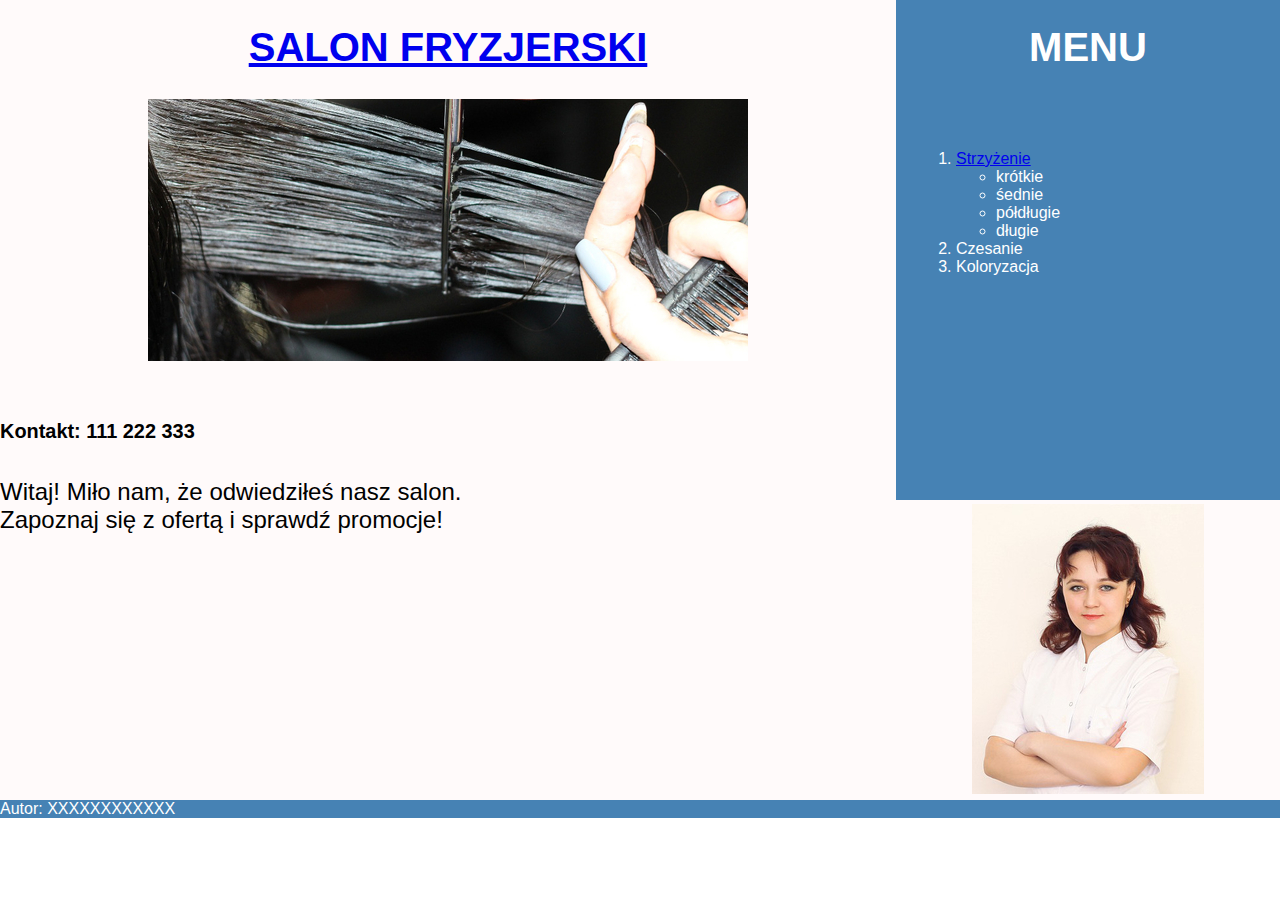
<file: Arkusz5-2020/index.html>
<!DOCTYPE html>
<html lang="pl">
<head>
    <meta charset="UTF-8">
    <title>Usługi fryzjrskie</title>
    <link rel="stylesheet" href="styl2.css">
</head>
<body>
    <main>
            <div id="jedenL">
                <h2><a href="index.html">SALON FRYZJERSKI</a></h2>
                <img src="obraz2.jpg" alt="Czesanie">
            </div>
            <div id="jedenP">
                <h2>MENU</h2>
            </div>
            <div id="dwaP">
                <ol>
                    <li><a href="fryzura.html">Strzyżenie</a>
                        <ul>
                            <li>krótkie</li>
                            <li>śednie</li>
                            <li>półdługie</li>
                            <li>długie</li>
                        </ul>
                    </li>
                    <li>Czesanie</li>
                    <li>Koloryzacja</li>
                </ol>
            </div>
            <div id="dwaL">
                <h5>Kontakt: 111 222 333</h5>
                <p>Witaj! Miło nam, że odwiedziłeś nasz salon.<br>Zapoznaj się z ofertą  i sprawdź promocje!</p>
            </div>
            <div id="trzyP">
                <img src="obraz1.jpg" alt="Fryzjer">
            </div>
    </main>
    <footer>
        <p>Autor: XXXXXXXXXXXX</p>
    </footer>
</body>
</html>
</file>
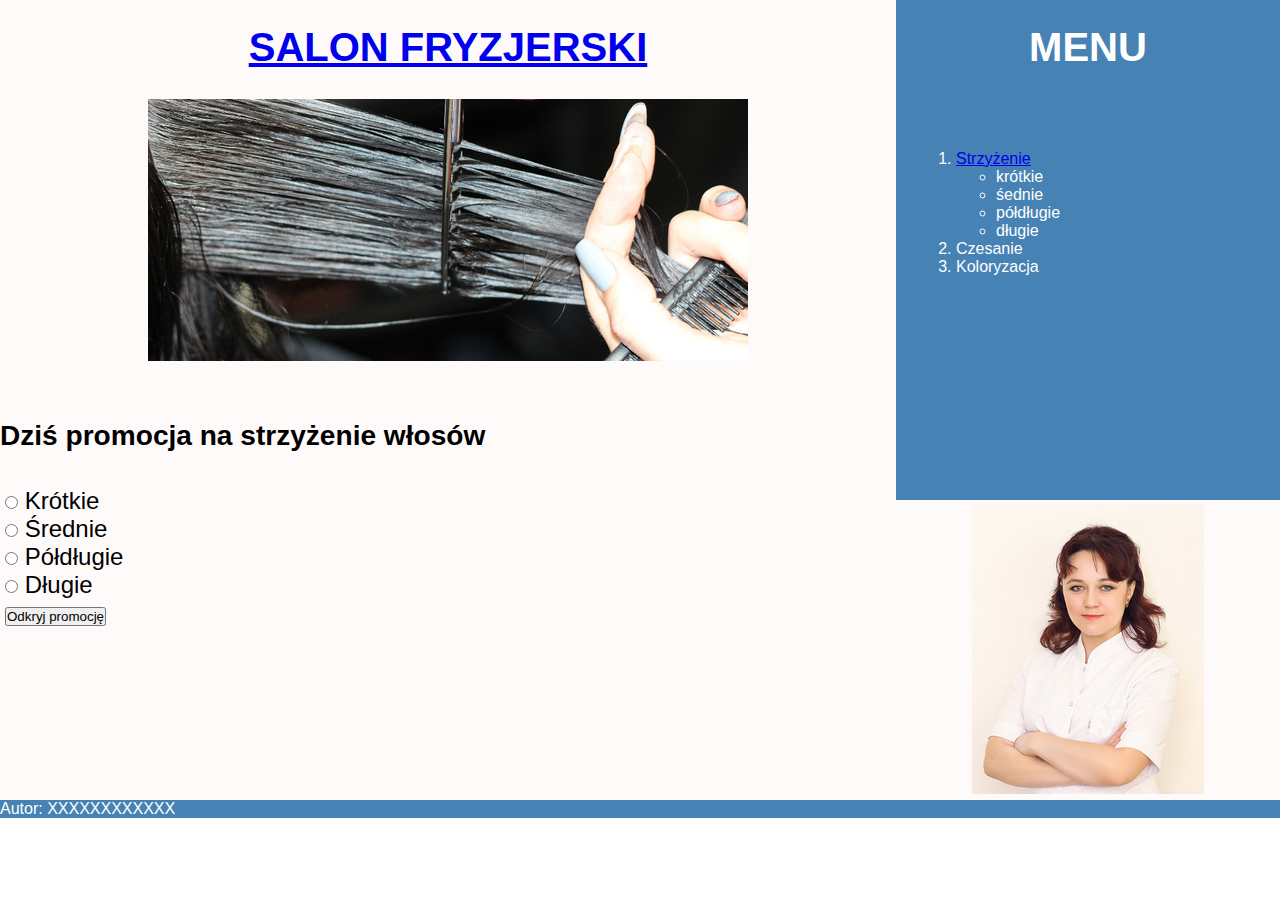
<file: Arkusz5-2020/fryzura.html>
<!DOCTYPE html>
<html lang="pl">
<head>
    <meta charset="UTF-8">
    <title>Usługi fryzjrskie</title>
    <link rel="stylesheet" href="styl2.css">
</head>
<body>
    <main>
            <div id="jedenL">
                <h2><a href="index.html">SALON FRYZJERSKI</a></h2>
                <img src="obraz2.jpg" alt="Czesanie">
            </div>
            <div id="jedenP">
                <h2>MENU</h2>
            </div>
            <div id="dwaP">
                <ol>
                    <li><a href="fryzura.html">Strzyżenie</a>
                        <ul>
                            <li>krótkie</li>
                            <li>śednie</li>
                            <li>półdługie</li>
                            <li>długie</li>
                        </ul>
                    </li>
                    <li>Czesanie</li>
                    <li>Koloryzacja</li>
                </ol>
            </div>
            <div id="dwaL">
               <h3>Dziś promocja na strzyżenie włosów</h3>
               <input type="radio" name="wlosy" id="kr"> Krótkie<br>
               <input type="radio" name="wlosy" id="sr"> Średnie<br>
               <input type="radio" name="wlosy" id="pd"> Półdługie<br>
               <input type="radio" name="wlosy" id="dl"> Długie<br>
               <input type="button" value="Odkryj promocję" onclick="promka()">
               <p id="wynik"></p>
            </div>
            <div id="trzyP">
                <img src="obraz1.jpg" alt="Fryzjer">
            </div>
    </main>
    <footer>
        <p>Autor: XXXXXXXXXXXX</p>
    </footer>
    <script>
        function promka(){
            let cena = 0;

            if(document.getElementById("kr").checked){
                cena = 25;
            }else if(document.getElementById("sr").checked){
                cena = 30;
            }else if(document.getElementById("pd").checked){
                cena = 40;
            }else if(document.getElementById("dl").checked){
                cena = 50;
            }

            if(cena>0)
                document.getElementById("wynik").innerHTML = "Cena strzyżenia: " + cena;
        }
    </script>
</body>
</html>
</file>
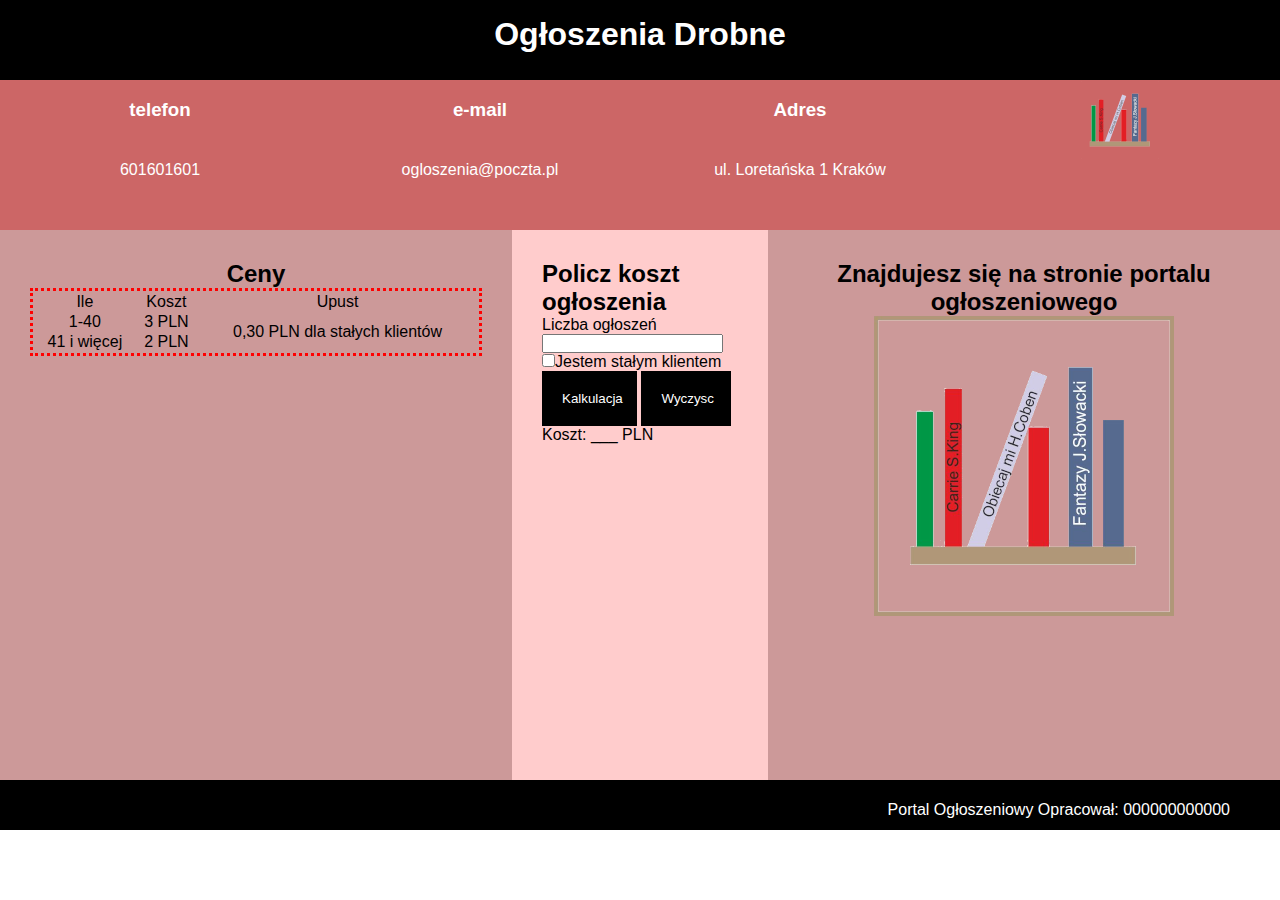
<file: Ogłoszenia Drobne/portal.html>
<!DOCTYPE html>
<html lang="pl">
<head>
    <meta charset="UTF-8">
    <meta name="viewport" content="width=device-width, initial-scale=1.0">
    <title>Ogłoszenia | Paskowski Meg</title>
    <link rel="stylesheet" href="styl.css">
</head>
<body>
    <header>
        <h1>Ogłoszenia drobne</h1>
    </header>
    <div id="cointainer">
        <section>
            <h3>telefon</h3>
            <p>
                601601601
            </p>
        </section>
        <section>
            <h3>e-mail</h3>
            <p>
                ogloszenia@poczta.pl
            </p>
        </section>
        <section>
            <h3>Adres</h3>
            <p>
                ul. Loretańska 1 Kraków
            </p>
        </section>
        <section>
            <img src="grafika2.png" alt="Logo witryny">
        </section>
    </div>
    <main>
        <div class="lp">
            <h2>Ceny</h2>
            <table>
                <tr>
                    <td>Ile</td>
                    <td>Koszt</td>
                    <td>Upust</td>
                </tr>
                <tr>
                    <td>1-40</td>
                    <td>3 PLN</td>
                    <td rowspan="2">0,30 PLN dla stałych klientów</td>
                </tr>
                <tr>
                    <td>41 i więcej</td>
                    <td>2 PLN</td>
                </tr>
            </table>
        </div>
        <div id="srodek">
            <h2>Policz koszt ogłoszenia</h2>
            <label>Liczba ogłoszeń</label><br>
            <input type="number" min="1" id="ilosc"><br>
            <input type="checkbox" id="staly"><label>Jestem stałym klientem</label><br>
            <input id="one" class="przycisk" type="button" value="Kalkulacja" onclick="przelicz()">
            <input class="przycisk" type="button" value="Wyczysc" onclick="res()">
            <p>Koszt: <span id="wynik">___</span> PLN</p>
        </div>
        <div class="lp">
            <h2>Znajdujesz się na stronie portalu ogłoszeniowego</h2>
            <img src="grafika1.png" alt="Oblicz koszt ogłoszenia">
        </div>
    </main>

    <footer>
        <p>portal ogłoszeniowy opracował: 000000000000</p>
    </footer>
    <script src="kalkulacja.js"></script>
</body>
</html>
</file>
<file: Arkusz5-2020/styl2.css>
*{
    margin: 0;
    padding: 0;
    font-family: Helvetica, sans-serif;
}

#jedenL{
    height: 400px;
    width: 70%;
    background-color: snow;
    text-align: center;
    float: left;
}

#dwaL{
    width: 70%;
    float: left;
    height: 400px;
    font-size: 150%;
    background-color: snow;
}

#jedenP{
    height: 150px;
    width: 30%;
    float: left;
    text-align: center;
    background-color: steelblue;
    color: white;
}

#jedenL h2{
    margin-top: 25px;
    margin-bottom: 25px;
}

#jedenP h2{
    margin-top: 25px;
    margin-bottom: 25px;
}

#dwaP{
    float: right;
    width: 30%;
    height: 350px;
    color: white;
    background-color: steelblue;
}

#trzyP{
    height: 300px;
    float: right;
    background-color: snow;
    text-align: center;
    width: 30%;

}

footer{
    clear: both;
    width: 100%;
    color: white;
    background-color: steelblue;
}

h2{
    font-size: 250%;
}

img{
    padding: 4px;
}

img:hover{
    padding: 3px;
    border: 1px solid steelblue;
}

ol{
    padding-left: 60px;
}

ul{
    padding-left: 40px;
}

h5, h3{
    margin-top: 20px;
    margin-bottom: 35px;
}

input{
    margin-left: 5px;
}
</file>
<file: Ogłoszenia Drobne/styl.css>
*{
    margin: 0;
    padding: 0;
}

body{
    font-family: Calibri, sans-serif;
}

header{
    text-align: center;
    background-color: black;
    color: white;
    line-height: 68px;
    height: 80px;
    width: 100%;
    text-transform: capitalize;
}

#cointainer{
    font-family: Tahoma, sans-serif;
    color: white;
    text-align: center;
    line-height: 60px;
}

#cointainer section{
    background-color: #CC6666;
    float: left;
    width: 25%;
    height: 150px;
}

.lp{
    background-color: #CC9999;
    width: 40%;
    height: 550px;
    padding: 30px;
    text-align: center;
}

#srodek{
    width: 20%;
    height: 550px;
    padding: 30px;
    background-color: #FFCCCC;
}

main div{
    float: left;
    box-sizing: border-box;
}

main{
    clear: both;
    width: 100%;
    height: auto;
}

table{
    border: 3px dotted red;
    width: 100%;
}

table td{
    text-align: center;
}

.przycisk{
    border: none;
    padding: 20px;
    background-color: black;
    color: white;
    width: 90px;
}

#one{
    width: 95px;
}

footer{
    clear: both;
    background-color: black;
    color: white;
    text-align: right;
    padding-right: 50px;
    text-transform: capitalize;
    height: 50px;
    line-height: 60px;
}
</file>
